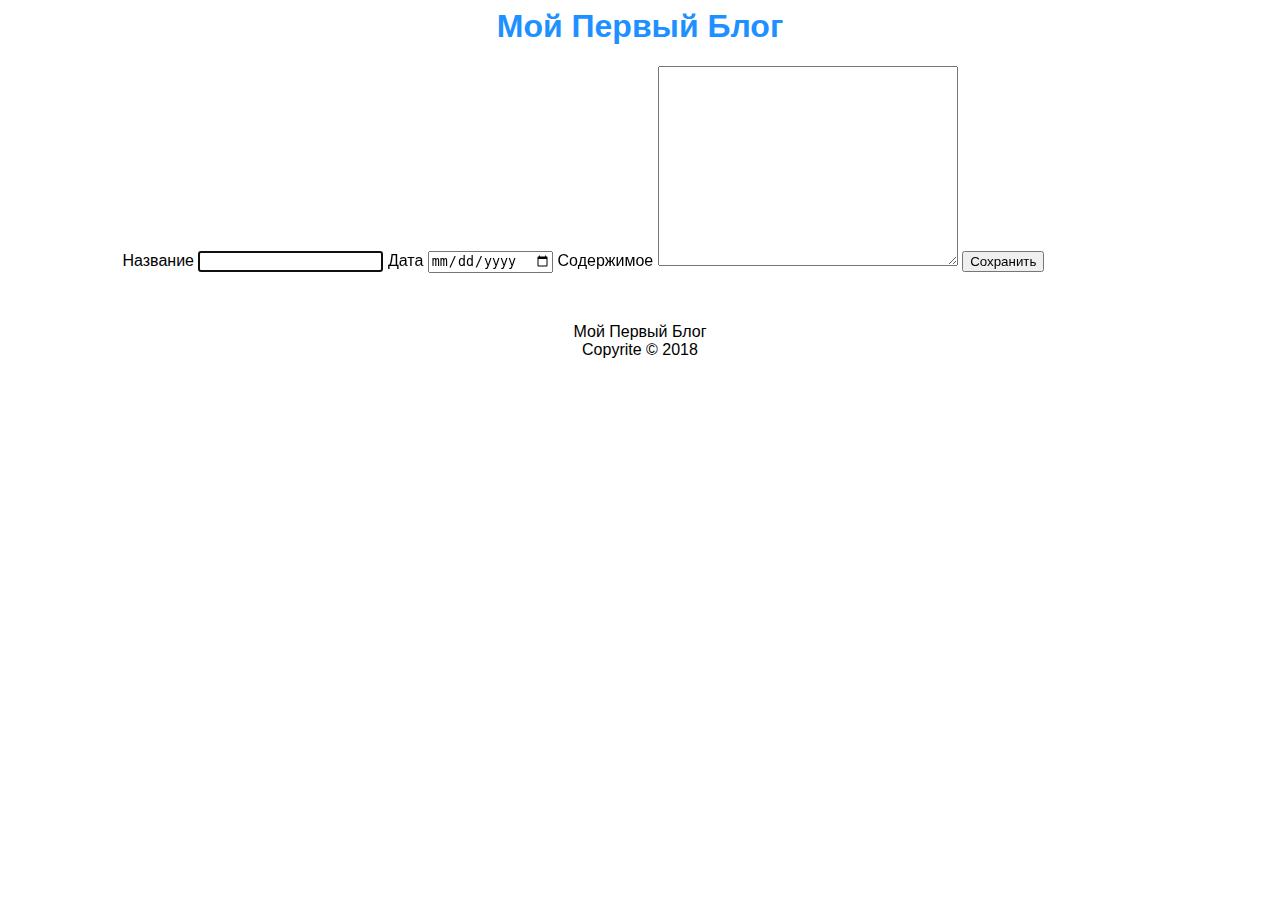
<file: views/admin_add.html>
<DOCTYPE html>
<html>
    <head>
        <meta charset="utf-8">
        <title>Мой Первый Блог</title>
        <link rel='stylesheet' href="../style.css">
        
    </head>
    <body>
        <div class="container">
            <h1>Мой Первый Блог</h1>
            <div>
               <form method ="post" action="index.php">
                <label>
                    Название
                    <input type="text" name="title" value="" class="form-item" autofocus required>
                </label>
                <label>
                    Дата
                     <input type="date" name="date" value=""id=""lass="form-item" required>
                </label>
                <label>
                    Содержимое
                    <textarea class="form-item" name="content" required></textarea>
                </label>
                <input type="submit" value="Сохранить" class="btn">
                </form> 
            </div>
            <footer>
               <br>
                <p>Мой Первый Блог<br>Copyrite &copy; 2018</p>
            </footer>
        </div>
    </body>
</html>
</file>
<file: style.css>
body {
    font-family: sans-serif;
}
.container{
    width: 1035px;
    height: auto;
    margin: 0 auto;
}
footer{
    text-align: center;
}

.article{
    margin-top: 30px;
    margin-bottom: 30px;
}

.admin-table{
    width: 100%;
}

textarea {
    height: 200px;
    width: 300px;
}

label{
    margin-top: 20px;
}
h1{
    text-align: center;
    color: #1E90FF;
}
a{
    color: #1E90FF;
    text-decoration: none;
}
a:hover{
    color: #4169E1;
    text-decoration: underline;

}
</file>
